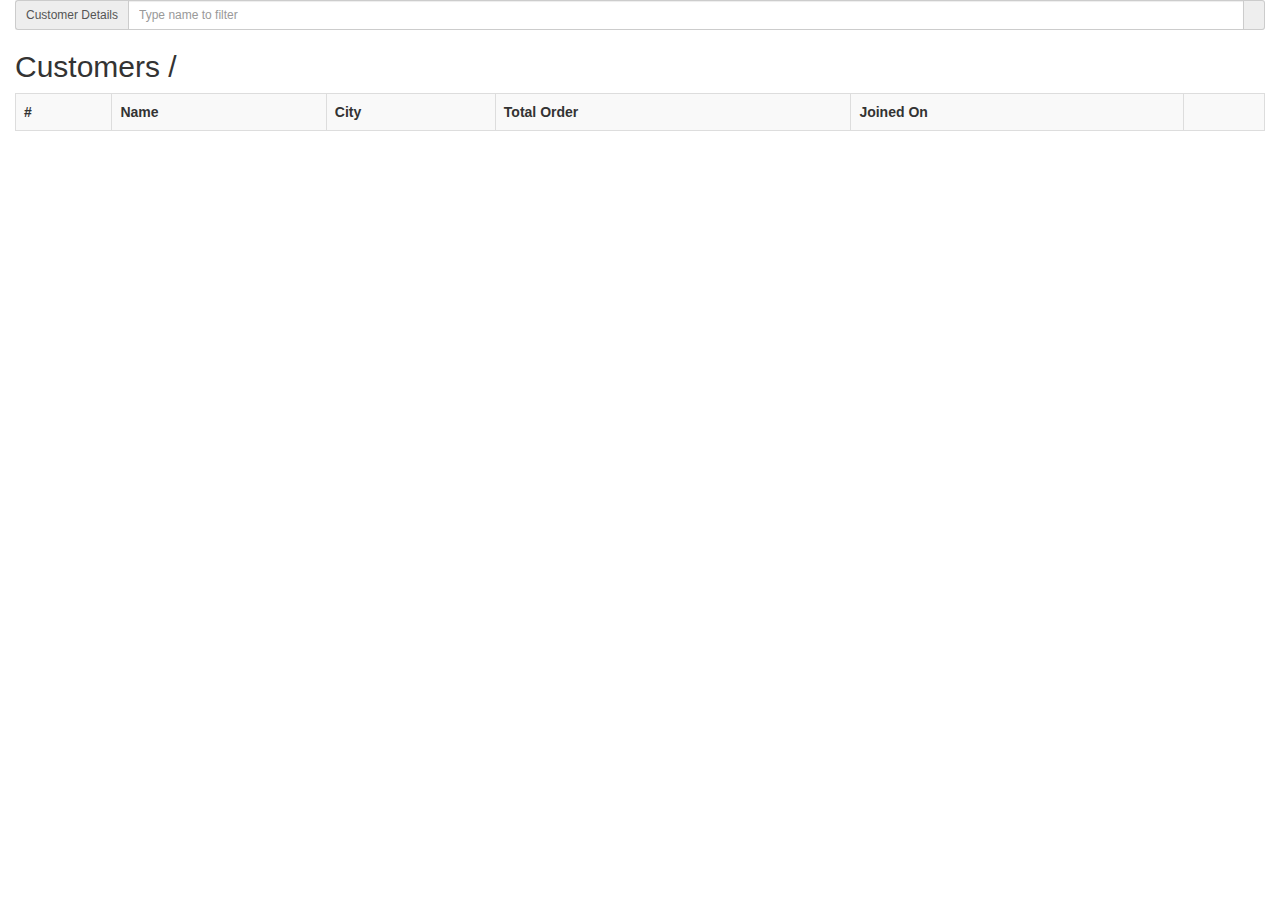
<file: index.html>
<!DOCTYPE html>
<html ng-app="mainApp">
    <head>
    <title>Learning Angular JS</title>
    <link rel="stylesheet" href="/styles/bootstrap.min.css"> 
    <link rel="stylesheet" href="/styles/application.css">
  
    </head>
    
    <body>
   
        <div class="container-fluid">
            <!-- Login Functionality -->
            
            <!-- Login End -->
            <div class="input-group input-group-sm">
                <span class="input-group-addon" id="sizing-addon1">Customer Details</span></span>
                <input ng-model="nameText.name" type="text" class="form-control" 
                       placeholder="Type name to filter" aria-describedby="sizing-addon1">
                <span class="input-group-addon" id="sizing-addon1">{{nameText.name}}</span>
            </div>
           <ng-view></ng-view
     </div>
    
    <script src="/scripts/angular.min.js"></script>
    <script src="/scripts/angular-route.min.js"></script>
    <script src="/scripts/bootstrap.min.js"></script>
    <script src="/app/app.js"></script>
    <script src="/app/customer.app.js"></script>
    <script src="/app/controller/cutomer.controller.js"></script>
    <script src="/app/controller/orders.controller.js"></script>
    <script src= "app/service/customerFactory.js"></script>
    

        
    
    </body>
</html>
</file>
<file: styles/application.css>
.red
{
    color:red;
}
</file>
